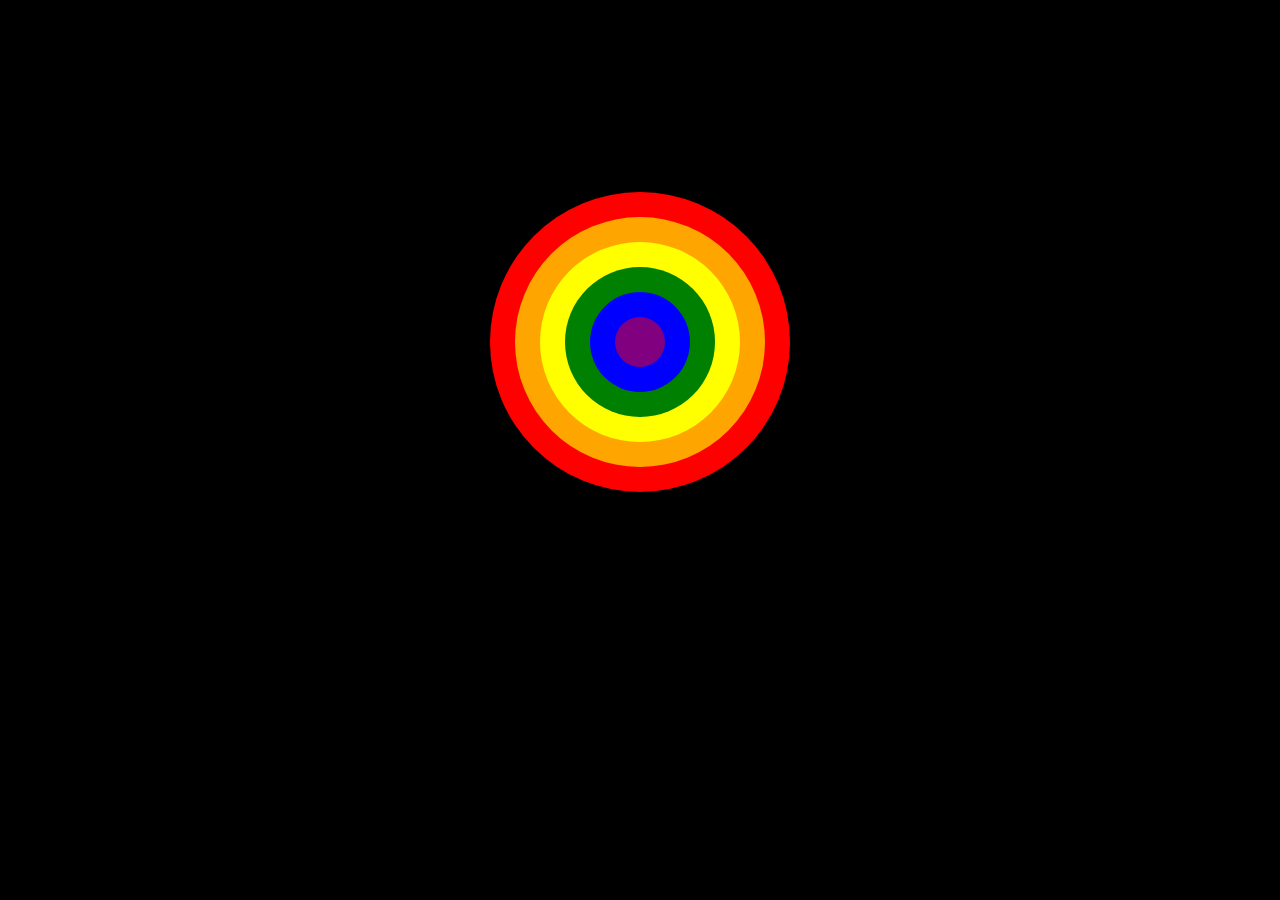
<file: Task-1 Circle/index.html>
<!DOCTYPE html>
<html lang="en">
<head>
    <meta charset="UTF-8">
    <meta http-equiv="X-UA-Compatible" content="IE=edge">
    <meta name="viewport" content="width=device-width, initial-scale=1.0">
    <link rel="stylesheet" href="./style.css">
    <title>Document</title>
</head>
<body>
    <div id="outer">
        <div id="middle">
            <div id="inner"></div>
        </div>
    </div>
</body>
</html>
</file>
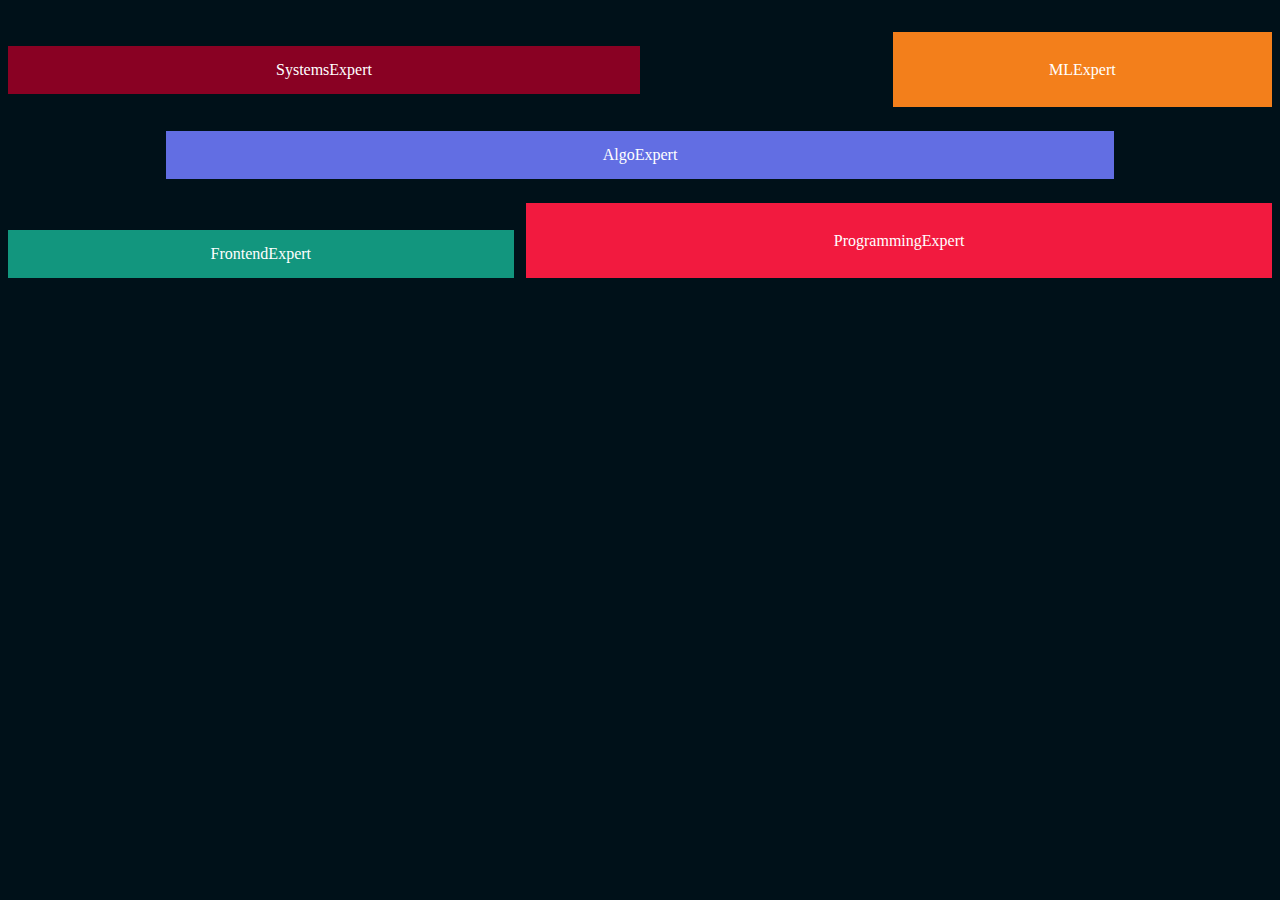
<file: Task-2 FlexBox/index.html>
<!DOCTYPE html>
<html lang="en">
<head>
    <meta charset="UTF-8">
    <meta http-equiv="X-UA-Compatible" content="IE=edge">
    <meta name="viewport" content="width=device-width, initial-scale=1.0">
    <link rel="stylesheet" href="./style.css">
    <title>Document</title>
</head>
<body>
    <div id="wrapper">
        <div class="product" id="algo-expert">AlgoExpert</div>
        <div class="product" id="systems-expert">SystemsExpert</div>
        <div class="product" id="ml-expert">MLExpert</div>
        <div class="product" id="frontend-expert">FrontendExpert</div>
        <div class="product" id="programming-expert">ProgrammingExpert</div>
    </div>
</body>
</html>
</file>
<file: Task-1 Circle/style.css>
* {
  margin: 0;
  padding: 0;
  box-sizing: border-box;
}
html{
    display: flex;
    justify-content: center;
    align-items: center;
    margin-top: 15%;
    background-color: black;
}

#outer {
  width: 300px;
  height: 300px;
  background-color: #ff0000;
  border-radius: 50%;
  position: relative;
}

#outer::after {
  content: "";
  width: 250px;
  height: 250px;
  background-color: #ffa500;
  border-radius: 50%;
  position: absolute;
  top: 25px;
  left: 25px;
}

#middle {
  position: relative;
  width: 200px;
  height: 200px;
  background-color: #ffff00;
  border-radius: 50%;
  top: 50px;
  left: 50px;
  z-index: 1;
}

#middle::after {
  position: absolute;
  content: "";
  width: 150px;
  height: 150px;
  background-color: #008000;
  border-radius: 50%;
  top: 25px;
  left: 25px;
}

#inner {
  position: relative;
  width: 100px;
  height: 100px;
  background-color: #0000ff;
  border-radius: 50%;
  top: 50px;
  left: 50px;
  z-index: 2;
}

#inner::after {
  content: "";
  position: absolute;
  width: 50px;
  height: 50px;
  background-color: #800080;
  border-radius: 50%;
  top: 25px;
  left: 25px;
}
</file>
<file: Task-2 FlexBox/style.css>
* {
  box-sizing: border-box;
}

html {
  background-color: #001119;
}

#wrapper {
  display: flex;
  color: white;
  justify-content: space-between;
  flex-wrap: wrap;
}

.product {
  margin-top: 24px;
  padding: 15px;
  display: flex;
  justify-content: center;
  align-items: center;
}

#systems-expert {
  width: 50%;
  align-self: center;
  background-color: #890123;
  order: 1;
}

#algo-expert {
  width: 75%;
  background-color: #626ee3;
  align-self: center;
  order: 2;
  margin-left: auto;
  margin-right: auto;
}

#ml-expert {
  width: 30%;
  height: 75px;
  background-color: #f37f1b;
  order: 1;
}

#frontend-expert {
  width: 40%;
  align-self: flex-end;
  background-color: #12967e;
  order: 3;
}

#programming-expert {
  height: 75px;
  width: 59%;
  background-color: #f21a3f;
  order: 3;
}
</file>
